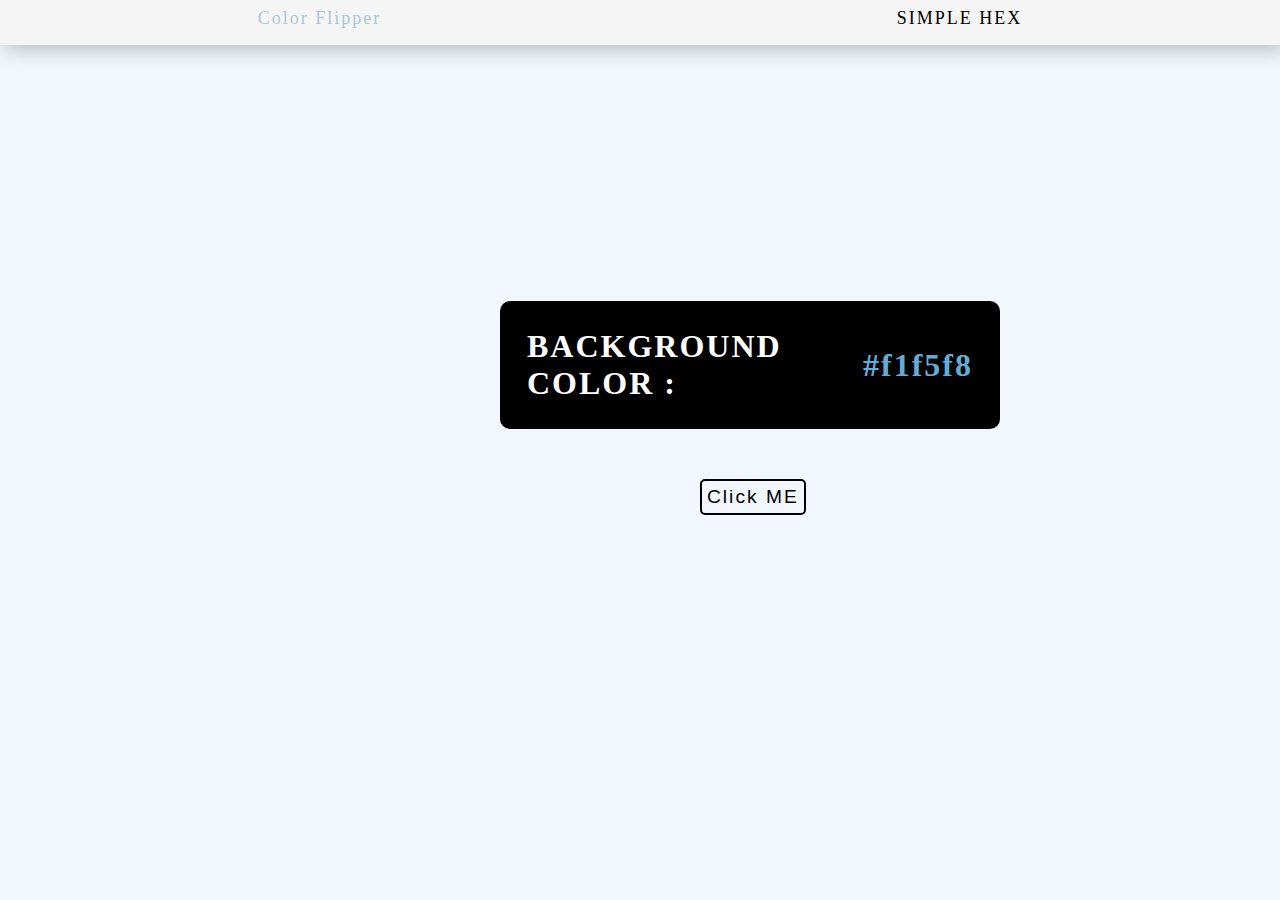
<file: index.html>
<html lang="en">
<head>
    <meta charset="UTF-8">
    <meta http-equiv="X-UA-Compatible" content="IE=edge">
    <meta name="viewport" content="width=device-width, initial-scale=1.0">
    <title>Color Swithcher</title>
    <link rel="stylesheet" href="index.css">
</head>
<body>
    <header>
        <span id="flip" >Color Flipper</span>
        <span id="hax" > <a href="index.html"> SIMPLE</a> 
            <a href="hex.html">   HEX</a>
            
        </span>
    </header>
    <section>
        <div class="display" >
            <h1 >BACKGROUND COLOR :</h1>  
            <h1 id="ok" class="color"> #f1f5f8</h1>

           
        </div>

        <div>
            <button class="click"  id="btn">Click ME</button>
        </div>

    </section>
    <script src="app.js"></script>
</body>
</html>
</file>
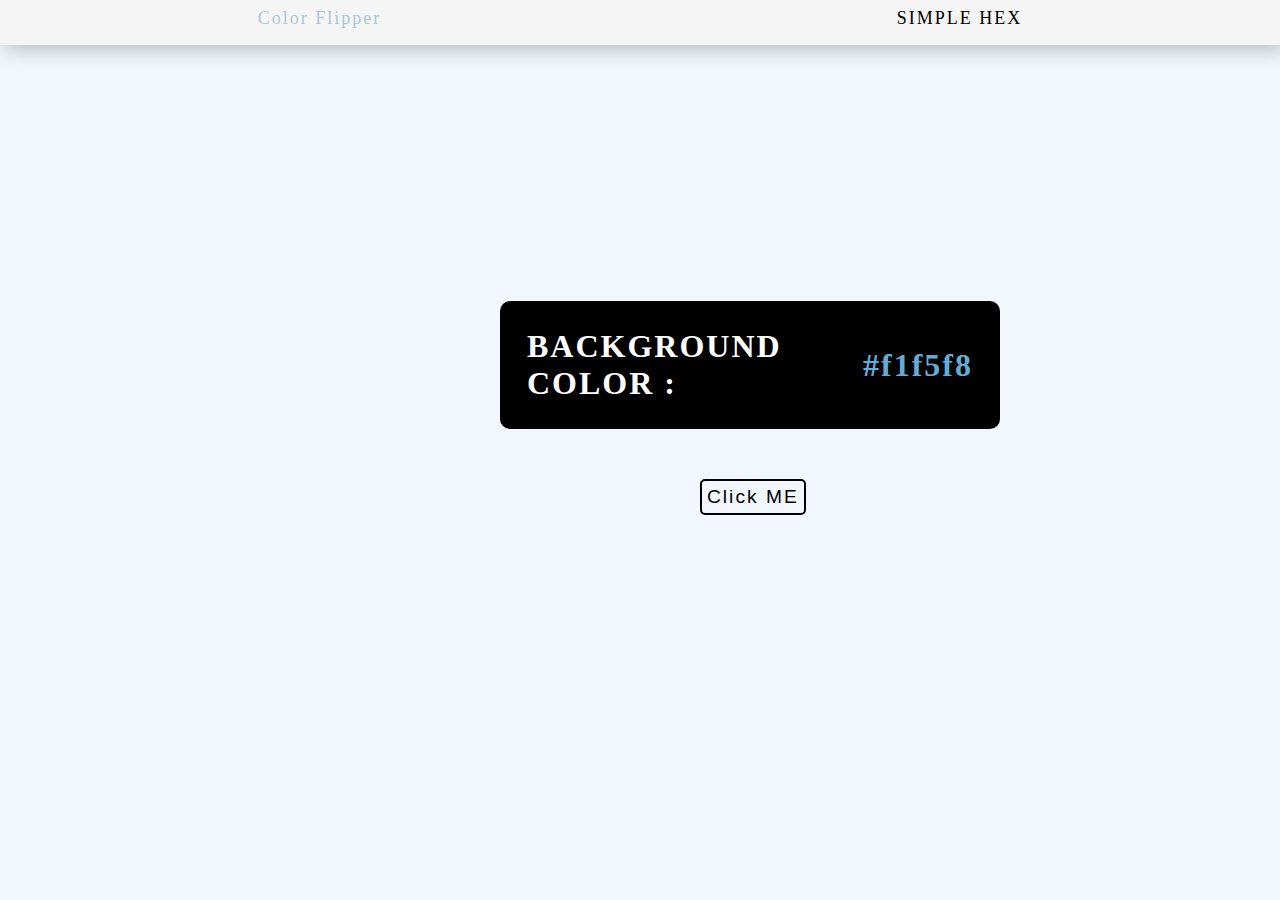
<file: hex.html>
<html lang="en">
<head>
    <meta charset="UTF-8">
    <meta http-equiv="X-UA-Compatible" content="IE=edge">
    <meta name="viewport" content="width=device-width, initial-scale=1.0">
    <title>Color Swithcher</title>
    <link rel="stylesheet" href="index.css">
</head>
<body>
    <header>
        <span id="flip" >Color Flipper</span>
        <span id="hax" > <a href="index.html"> SIMPLE</a> 
            <a href="hex.html">   HEX</a>
            
        </span>
    </header>
    <section>
        <div class="display" >
            <h1 >BACKGROUND COLOR :</h1>  
            <h1 id="ok" class="color"> #f1f5f8</h1>

           
        </div>

        <div>
            <button class="click"  id="btn">Click ME</button>
        </div>

    </section>
    <script src="hex.js"></script>
</body>
</html>
</file>
<file: index.css>
*{
    margin: 0;
    padding: 0;
    box-sizing: border-box;
}

body{
  
    background-color:#f2f7fe;
    letter-spacing: 2px;
    font-family: p

}
 header{
    display: flex;
    justify-content: space-around;
    /* margin-top: 5px; */
    font-size: large;
    background-color: whitesmoke;
    height: fit-content;
    box-shadow: 5px 5px 20px 0px #0000003d;
    padding-bottom: 1rem;
    padding-top: 0.5rem;
 
    /* text-decoration: line-through; */
    
 }
a{
   text-decoration: none ;
   color: black;
}
 #flip{
    color: #a8c7da;
 }

 #hax{
    color: rgb(37, 31, 6);
 }

 /* section{
    display: flex;
    align-items: center;
    justify-content: center;
    margin-top: 20%;

 } */
 
.display{
    display: flex;
    align-items: center;
    justify-content: center;
    margin-top: 20%;   
    background-color: black;
    color: white;
    border: 2px solid black;
     border-radius : 10px;
     width: 500px;
     padding: 25px;

     margin-left: 500px;
}
#ok{
    /* display: inline-block; */
    color: #62add8 ;
    margin-left: 5px;

}
 .click{
    display: flex;
    align-items: center;
    justify-content: center;
    margin-top: 50px;
    margin-left: 700px;
    letter-spacing: 2px;
    background-color: #f2f7fe;
    border: 2px solid black;
    border-radius : 5px;
    /* transition: all 0.3s ease; */
    font-size: larger;
    /* transition-delay:0.5s;     */
    transition: all 0.5s ease-in;
    padding: 5px;
    

}
.click:hover {
   background-color: black ;
   color: white;
   /* color: var(--clr-white);
  background: var(--clr-black); */
   
  }
</file>
